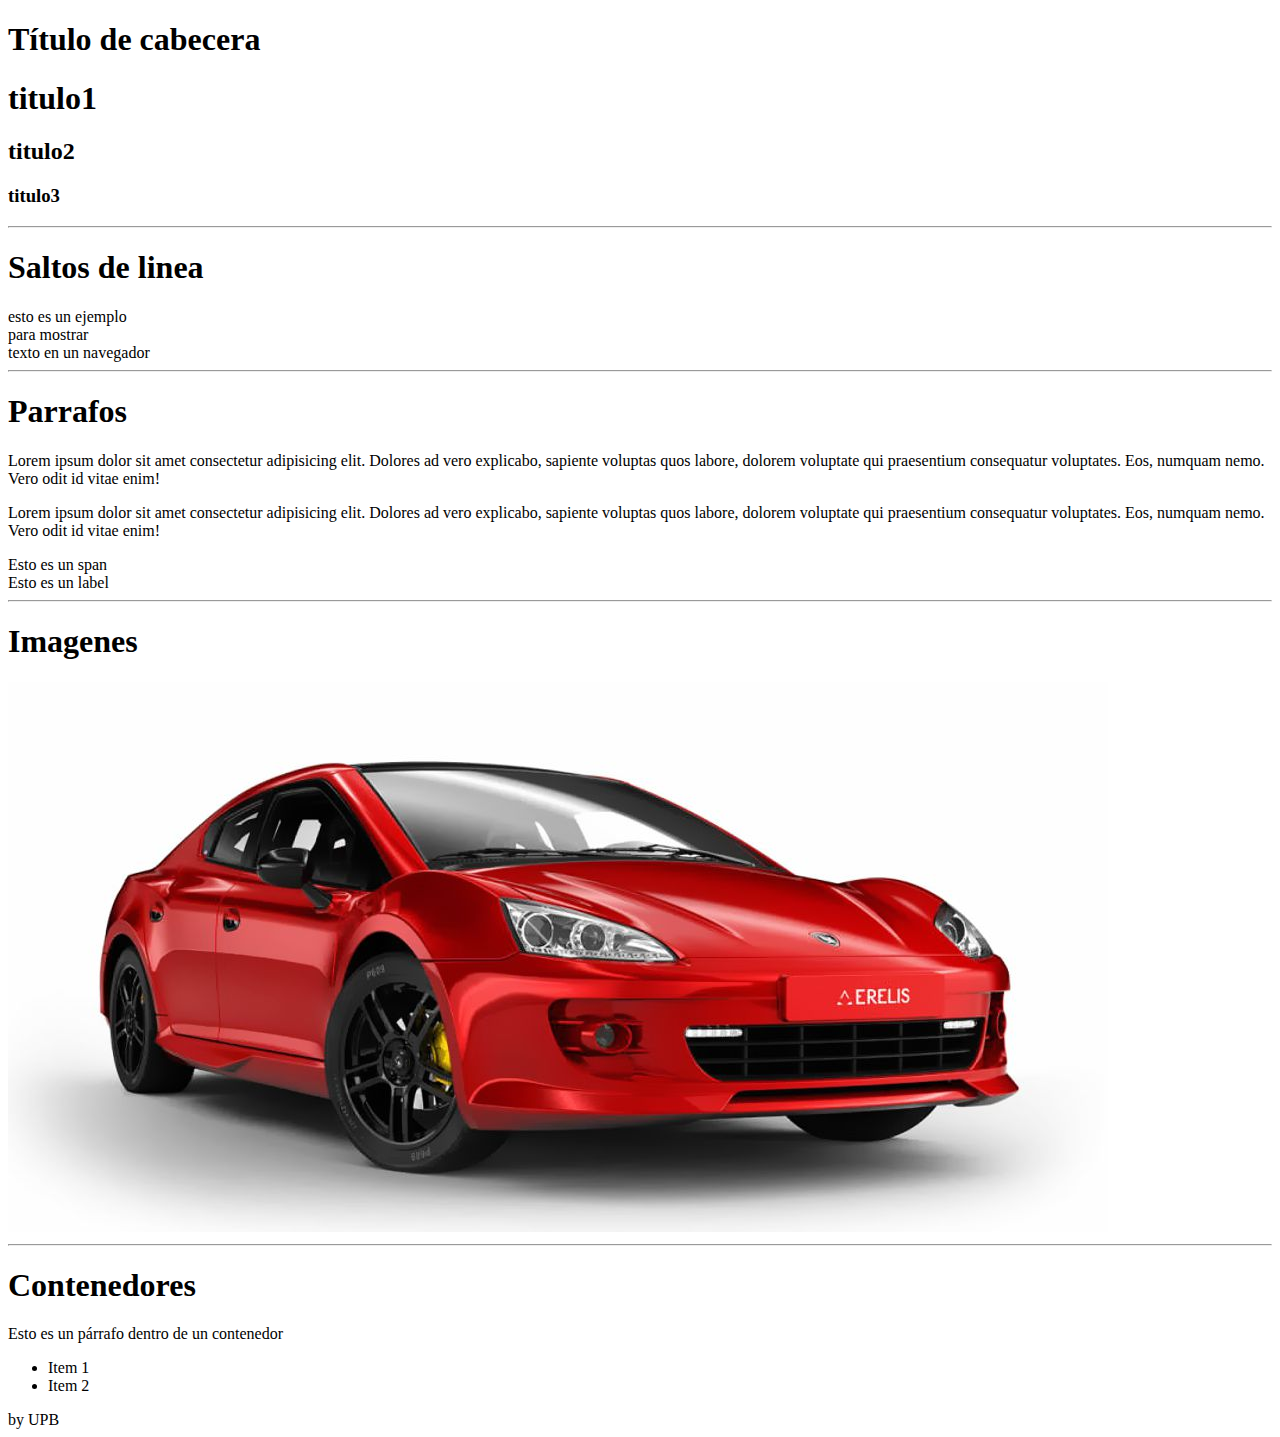
<file: index.html>
<!--indica al navegador que se va a leer un doc html-->
<!DOCTYPE html>
<!--abrir etiqueta-->
<html>
    <!--cabecera del documento-->
    <head>
        <!--indica al navegador que soporte caracteres especiales del español-->
        <meta charset="UTF-8"/>
        <!--titulo del documento-->
        <title>Mi página</title>                  
    </head>
    <!--cuerpo del documento-->
    <body>
        <!--cabecera del contenido-->
        <header>
            <h1>T&iacute;tulo de cabecera</h1>
        </header>
        <!--contenido principal-->
        <main>
            <h1>titulo1</h1>
            <h2>titulo2</h2>
            <h3>titulo3</h3>
            <!--dibujar una linea horizontal-->
            <hr>
            <h1>Saltos de linea</h1>
            esto es un ejemplo <br>
            para mostrar <br>
            texto en un navegador <br>
            <hr>
            <h1>Parrafos</h1>
            <!--la p indica un parrafo-->
            <p>
                Lorem ipsum dolor sit amet consectetur adipisicing elit. 
                Dolores ad vero explicabo, sapiente voluptas quos labore, 
                dolorem voluptate qui praesentium consequatur voluptates. Eos, numquam nemo. Vero odit id vitae enim!
            </p>
            <p>
                Lorem ipsum dolor sit amet consectetur adipisicing elit. 
                Dolores ad vero explicabo, sapiente voluptas quos labore, 
                dolorem voluptate qui praesentium consequatur voluptates. Eos, numquam nemo. Vero odit id vitae enim!
            </p>
            <span>Esto es un span</span>
            <br>
            <label>Esto es un label</label>
            <br>
            
            <hr>
            <h1>Imagenes</h1>
            <!--
            <img src="https://www.elcarrocolombiano.com/wp-content/uploads/2019/01/20190122-MPM-ERELIS-AUTO-DEPORTIVO-MAS-BARATO-01.jpg" />
                -->
            <img src="images/20190122-MPM-ERELIS-AUTO-DEPORTIVO-MAS-BARATO-01.jpg"/>
            <hr>
            <h1>Contenedores</h1>
            <div>
                <p>
                    Esto es un párrafo dentro de un contenedor
                </p>
                <!--listas-->
                <ul>
                    <li>Item 1</li>
                    <li>Item 2</li>
                </ul>
            </div>
        </main>
        <!--pie de página-->
        <footer>
            by UPB
        </footer>
    </body>
    
</html>
<!--cerrar etiqueta-->
</file>
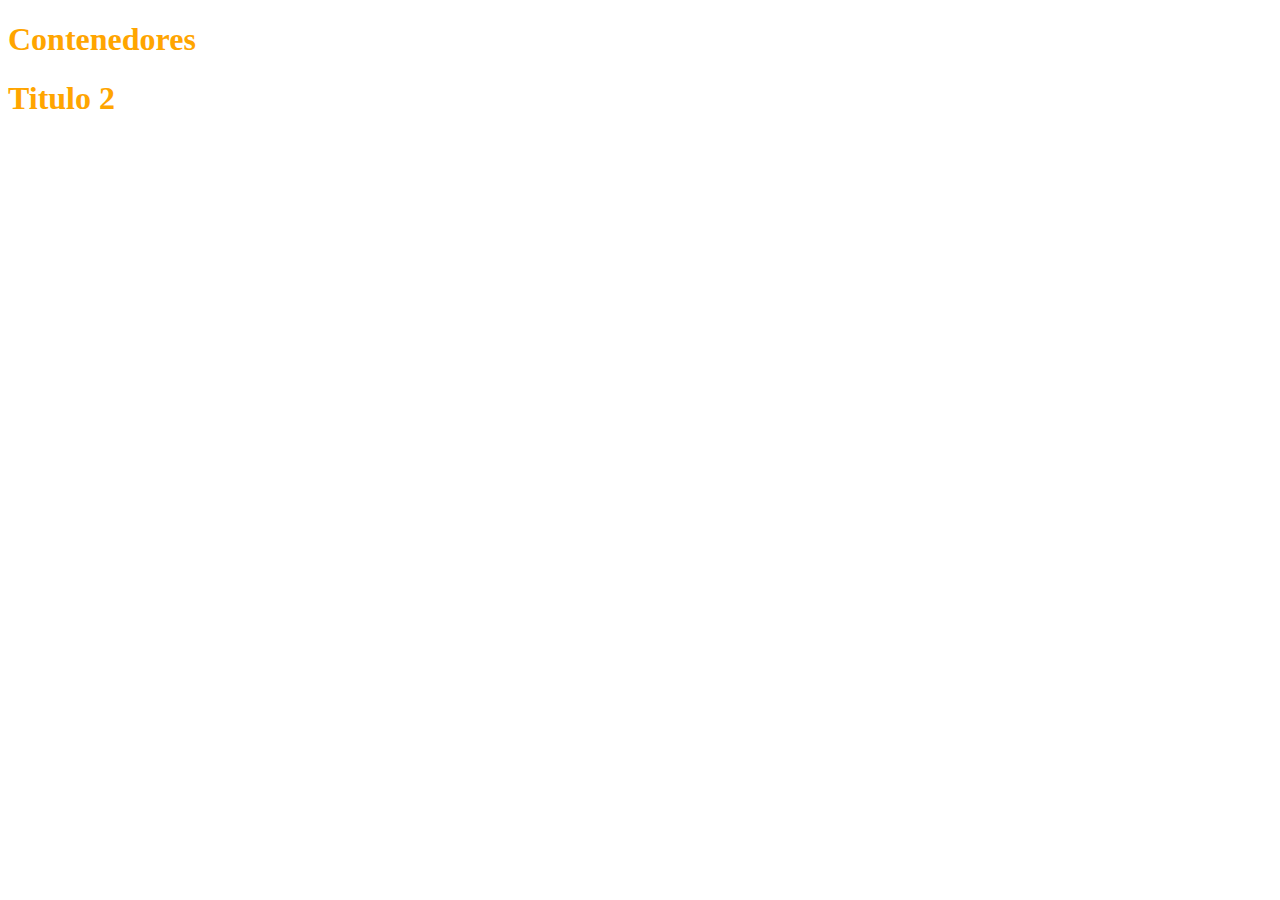
<file: Contenedores.html>
<!DOCTYPE html>
<html lang="en">
    <!--Cabecera del documento-->
<head>
    <meta charset="UTF-8">
    <meta http-equiv="X-UA-Compatible" content="IE=edge">
    <meta name="viewport" content="width=device-width, initial-scale=1.0">
    <title>Contenedores</title>
    <!--Cargar la hoja de estilo-->
    <link rel="stylesheet" href="estilo.css">
    
</head>
<!--Cuerpo del documento-->
<body>

    <h1 >Contenedores</h1>
    <h1> Titulo 2</h1>
    <!--CONTENEDORES-->
    <!--Contenedor cabecera-->
    <div>

    </div>

    <!--Contenedor Cuerpo-->
    <div>

    </div>
</body>
</html>
</file>
<file: estilo.css>
h1{
    color: orange;
    font-family: cursive;
}
#titulo{
    color: green;
    font-family: 'Courier New', Courier, monospace;
}
</file>
